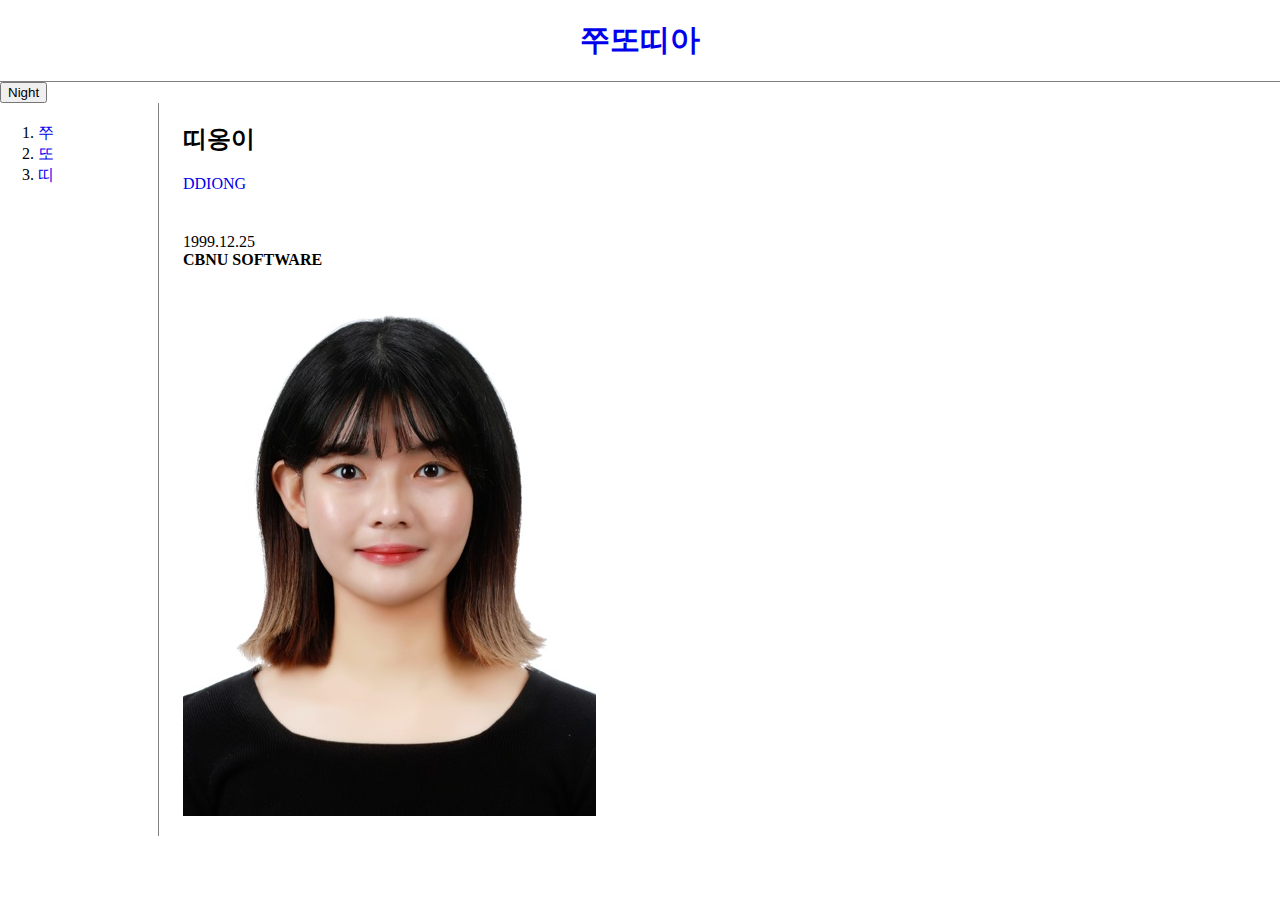
<file: index.html>
<!doctype html>
<html>

<head>
    <title>WEB1 - 쭈또띠아</title>
    <meta charset="utf-8">
    <link rel="stylesheet" href="style.css">
    <script src="colors.js"></script>
</head>

<body>
    <h1><a href="index.html">쭈또띠아</a></h1>

    <input type="button" value="Night" onclick="
    NightDayHandler(this);
    ">


    <div id="grid">
        <!-- ol태그와 div 태그를 감싸는 하나의 부모태그-->
        <ol>
            <li><a href="1.html">쭈</a></li>
            <li><a href="2.html">또</a></li>
            <li><a href="3.html">띠</a></li>
        </ol>

        <!-- h2와 p태그를 하나로 묶어줌 -->
        <div id="article">
            <h2>띠옹이</h2>
            <a href="https://www.instagram.com/p/CX1HH_HpIGnsRxSK_DPTt-GJZLz2L5dZEFAV7E0/?utm_medium=share_sheet"
                target="_blank">DDIONG</a>
            <p style="margin-top:40px">1999.12.25 <br><strong>CBNU SOFTWARE</strong></p>
            <p><img src="양가연.jpg"></p>
        </div>
    </div>

</body>

</html>
</file>
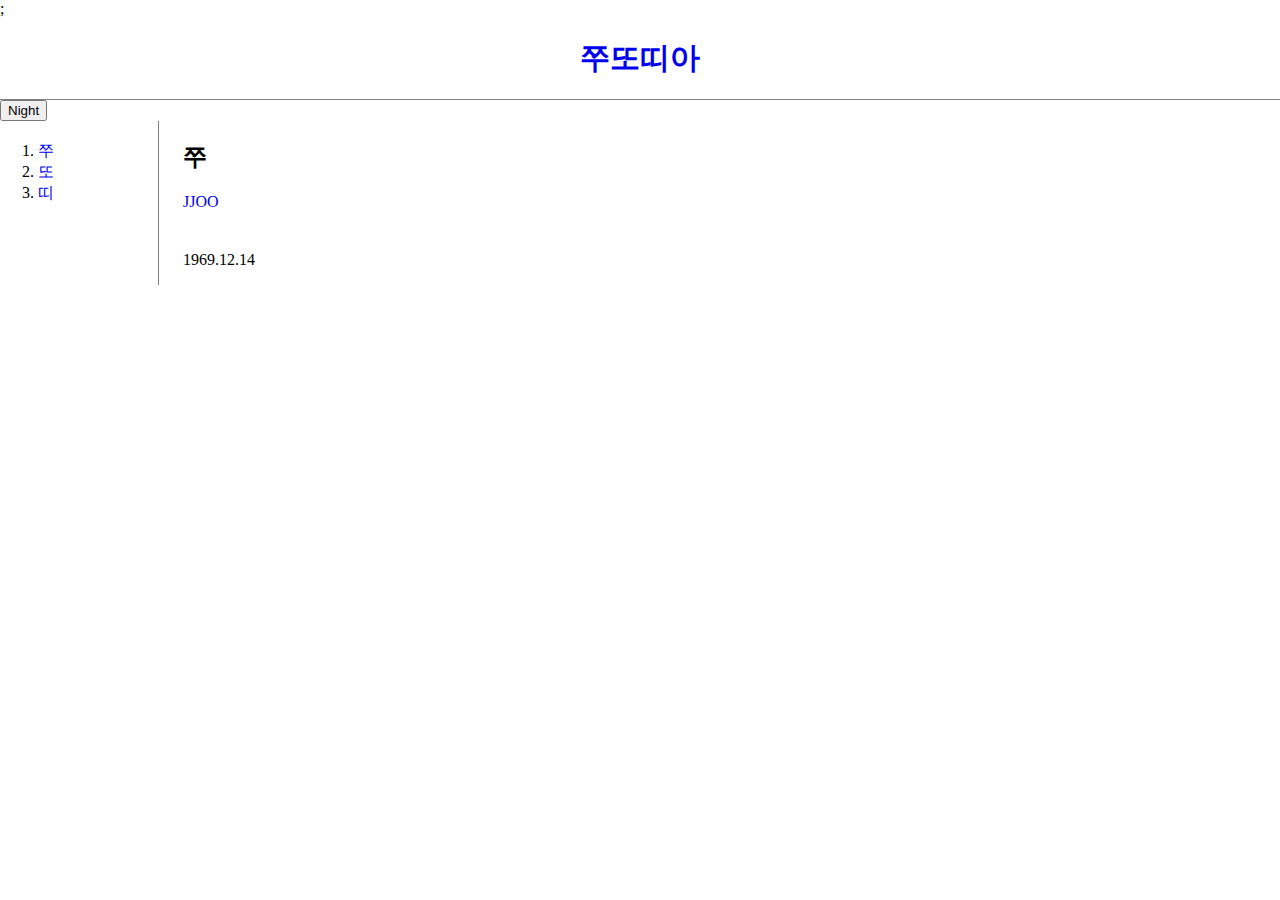
<file: 1.html>
<!doctype html>
<html>

<head>
    <title>WEB1 - 쭈</title>
    <meta charset="utf-8">
    <link rel="stylesheet" href="style.css">;
    <script src="colors.js"></script>
</head>

<body>
    <h1><a href="index.html">쭈또띠아</a></h1>
    <input type="button" value="Night" onclick="
    NightDayHandler(this);
    ">
    <div id="grid">
        <ol>
            <li><a href="1.html">쭈</a></li>
            <li><a href="2.html">또</a></li>
            <li><a href="3.html">띠</a></li>
        </ol>
        <div id="article">
            <h2>쭈</h2>
            <a href="https://www.instagram.com/p/CX1HH_HpIGnsRxSK_DPTt-GJZLz2L5dZEFAV7E0/?utm_medium=share_sheet"
                    target="_blank">JJOO</a>
            <p style="margin-top:40px">1969.12.14</p>
            
        </div>
    </div>
</body>

</html>
</file>
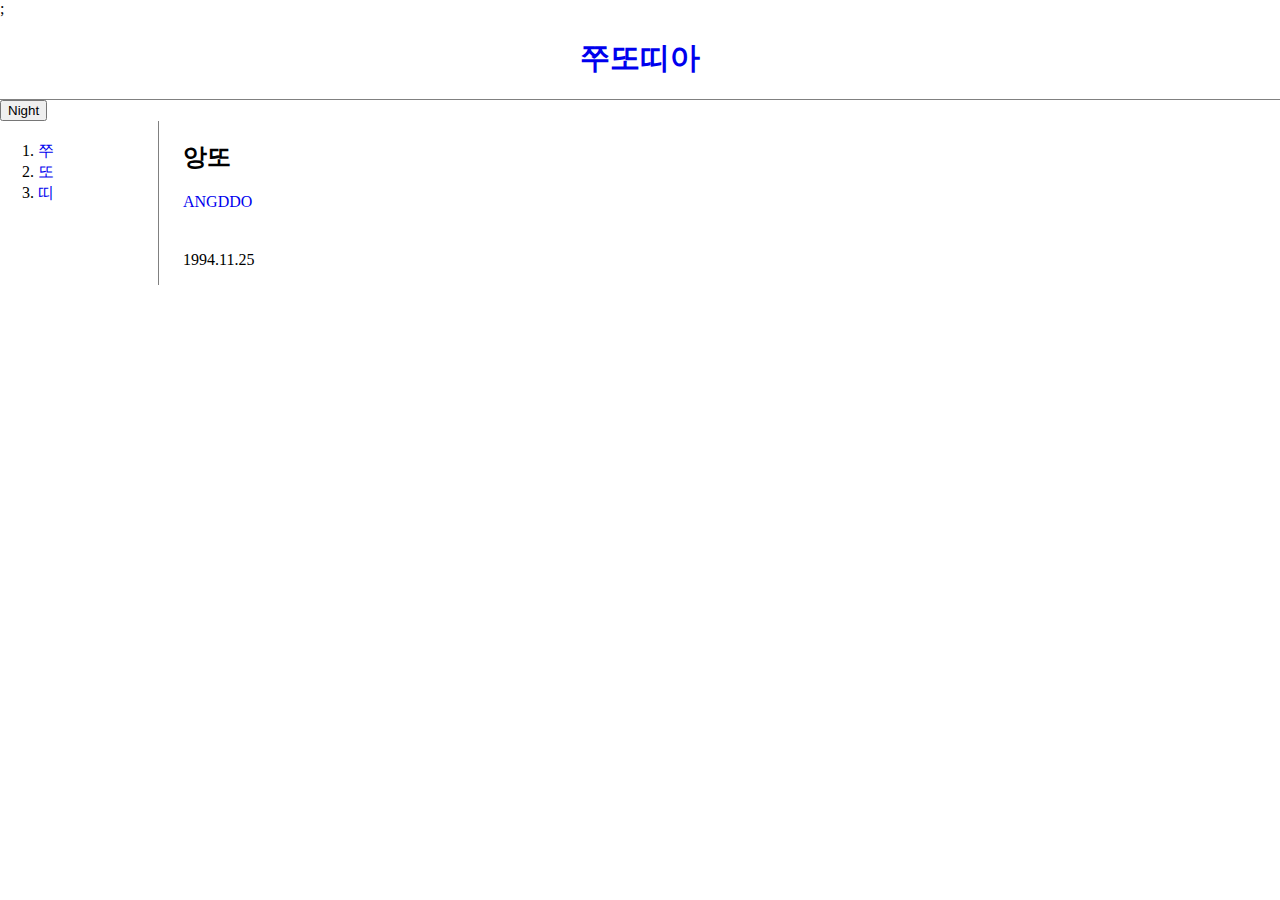
<file: 2.html>
<!doctype html>
<html>

<head>
    <title>WEB1 - 앙또</title>
    <meta charset="utf-8">
    <link rel="stylesheet" href="style.css">;
    <script src="colors.js"></script>
</head>

<body>
    <h1><a href="index.html">쭈또띠아</a></h1>
    <input type="button" value="Night" onclick="
    NightDayHandler(this);
    ">
    <div id="grid">
        <ol>
            <li><a href="1.html">쭈</a></li>
            <li><a href="2.html">또</a></li>
            <li><a href="3.html">띠</a></li>
        </ol>
        <div id="article">

            <h2>앙또</h2>
            <a href="https://www.instagram.com/p/CX1HH_HpIGnsRxSK_DPTt-GJZLz2L5dZEFAV7E0/?utm_medium=share_sheet"
                    target="_blank">ANGDDO</a>
            <p style="margin-top:40px">1994.11.25 <br><strong></strong></p>
        </div>
    </div>
</body>

</html>
</file>
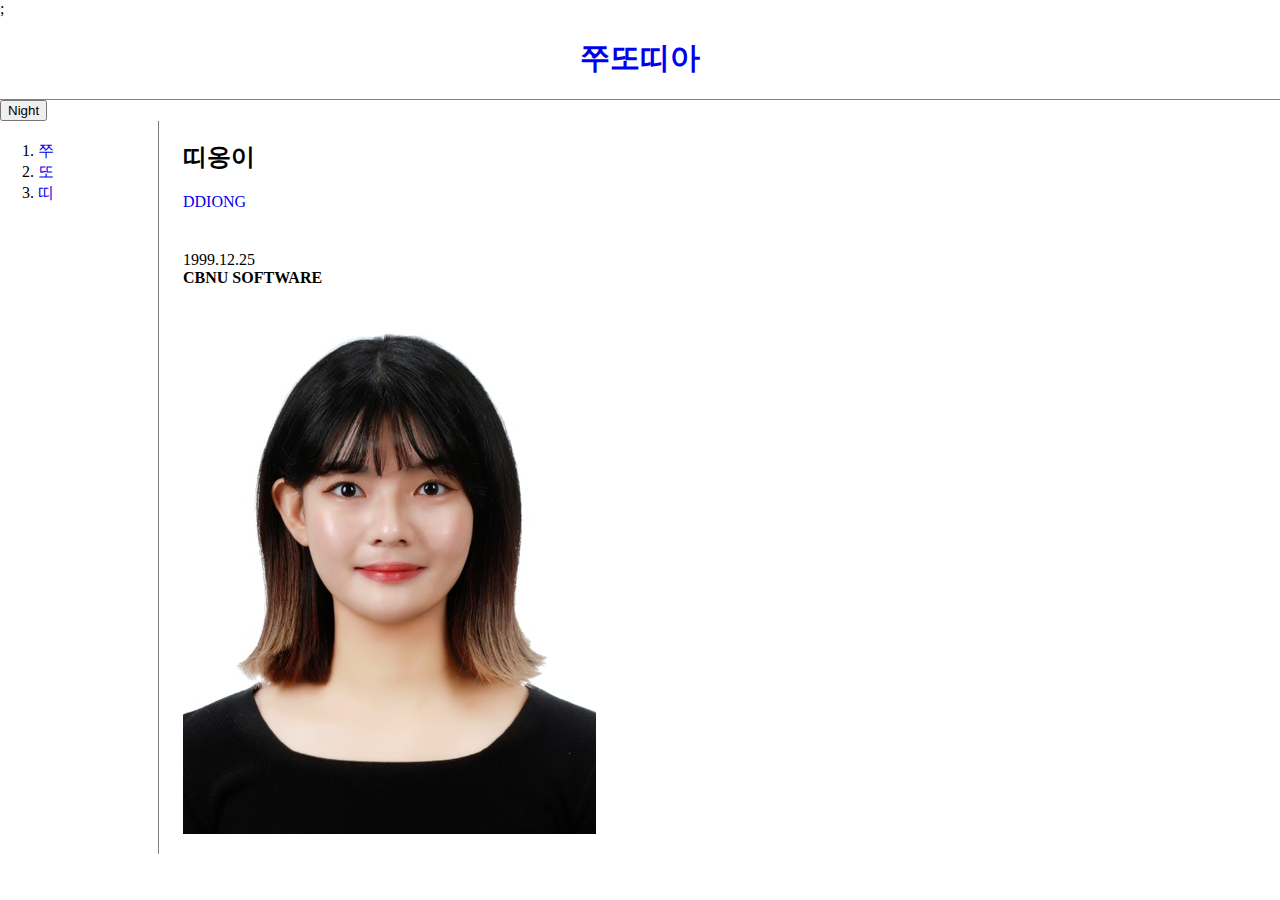
<file: 3.html>
<!doctype html>
<html>

<head>
    <title>WEB1 - 띠옹이</title>
    <meta charset="utf-8">
    <link rel="stylesheet" href="style.css">;
    <script src="colors.js"></script>
</head>

<body>

    <h1><a href="index.html">쭈또띠아</a></h1>
    <input type="button" value="Night" onclick="
    NightDayHandler(this);
    ">
    <div id="grid">
        <ol>
            <li><a href="1.html">쭈</a></li>
            <li><a href="2.html">또</a></li>
            <li><a href="3.html">띠</a></li>
        </ol>
        <div id="article">
            <h2>띠옹이</h2>
            <a href="https://www.instagram.com/p/CX1HH_HpIGnsRxSK_DPTt-GJZLz2L5dZEFAV7E0/?utm_medium=share_sheet"
                    target="_blank">DDIONG</a>
            <p style="margin-top:40px">1999.12.25 <br><strong>CBNU SOFTWARE</strong></p>
            <p>
                <img src="양가연.jpg">
            </p>
        </div>
    </div>
</body>

</html>
</file>
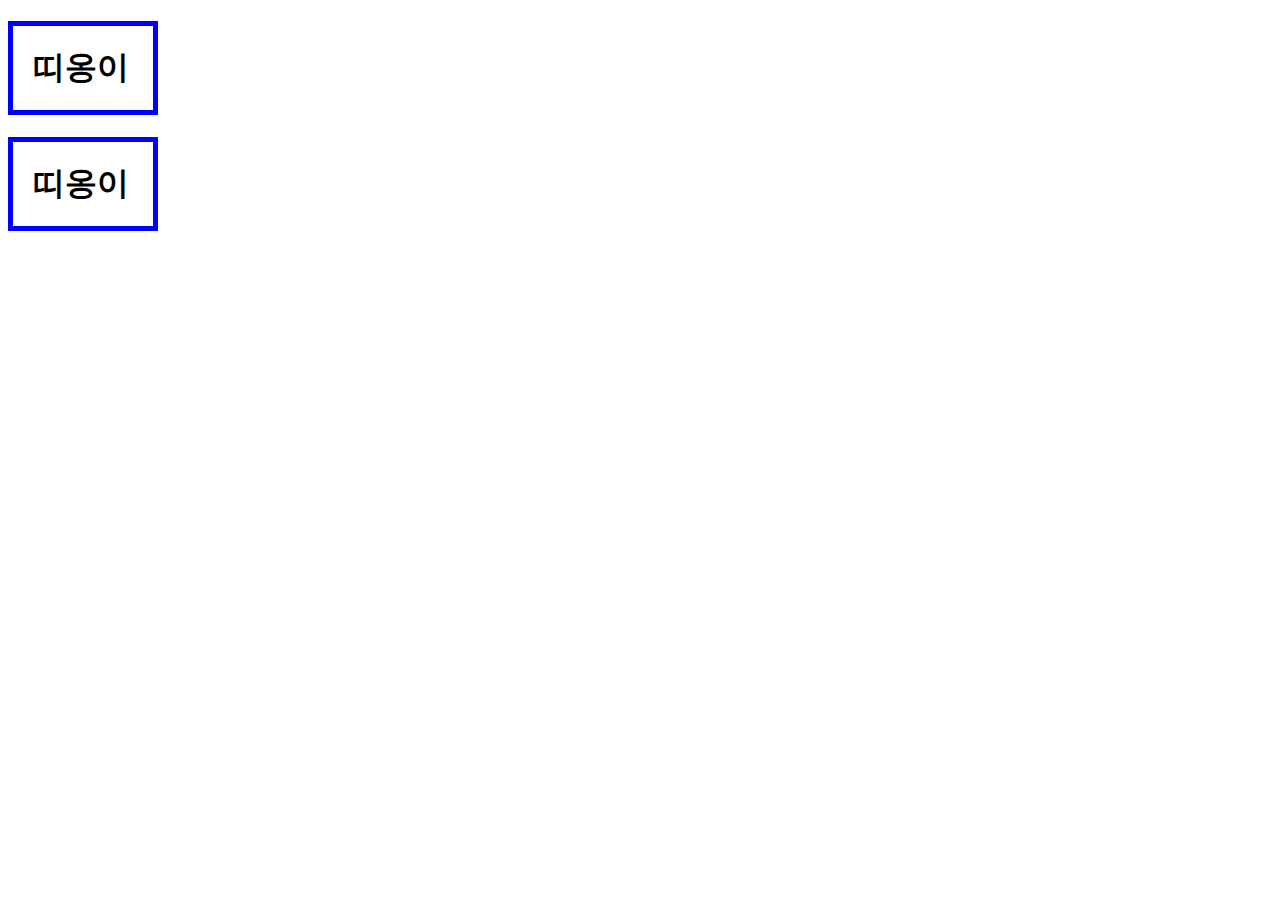
<file: box.html>
<!doctype html>
<html>
    <head>
        <meta charset="utf-8">
        <title>

        </title>

        <style>
            /*block level elemernt*/

            h1{
                border: 5px solid blue;
                padding: 20px;
                margin: 2opx;
                width: 100px;

            }
        </style>
    </head>
    <body>
        <h1>띠옹이</h1>
        <h1>띠옹이</h1>


    </body>
</html>
</file>
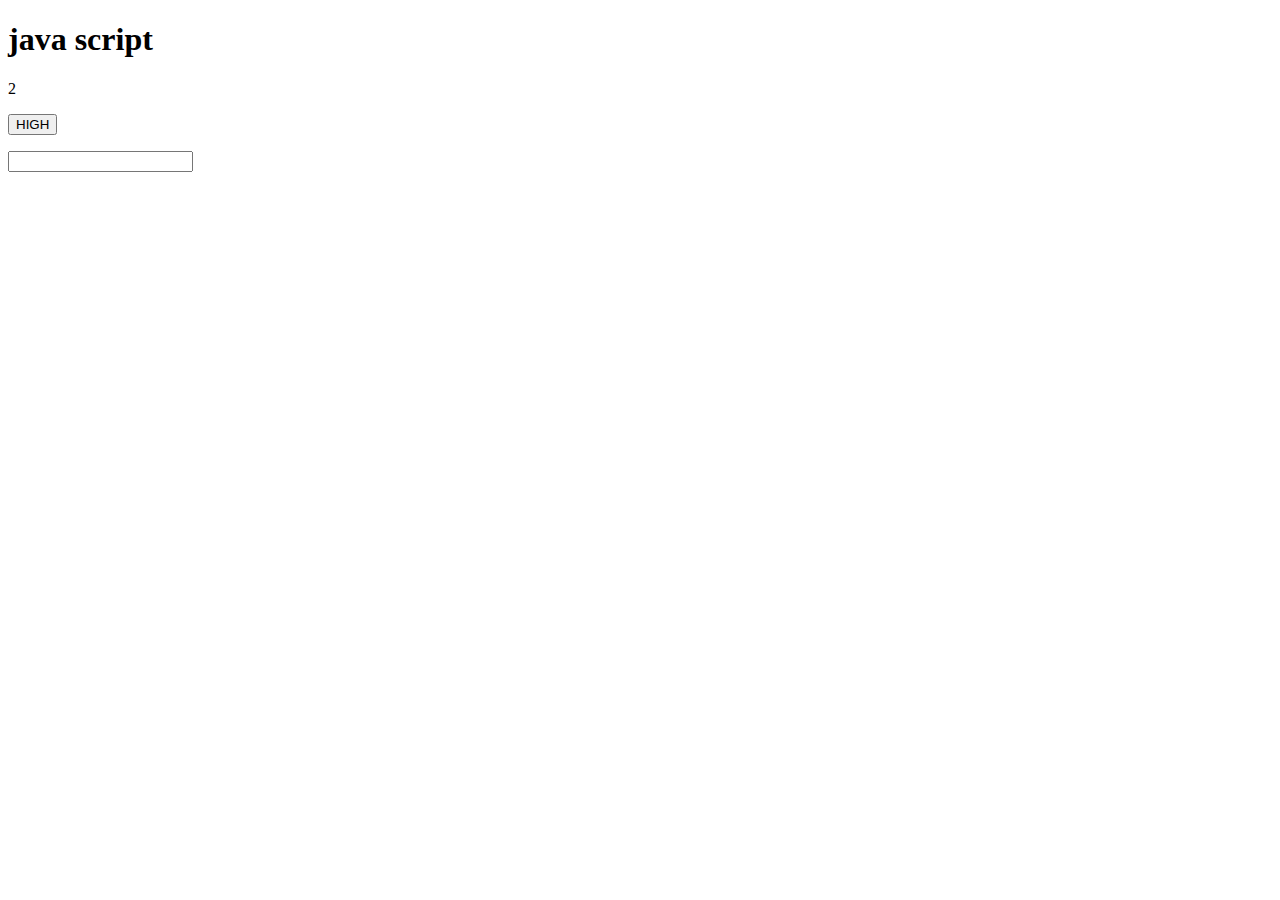
<file: ex1.html>
<!DOCTYPE html>
<html lang="en">
<head>
    <meta charset="UTF-8">

    <title>Document</title>
</head>
<body>
    <h1>java script</h1>
    <script>
        document.write(1+1);
    </script>

    <p><input type="button" value="HIGH" onclick="alert('hi')"></p>
    <input type="text" onkeydown="alert('changed')">
</body>
</html>
</file>
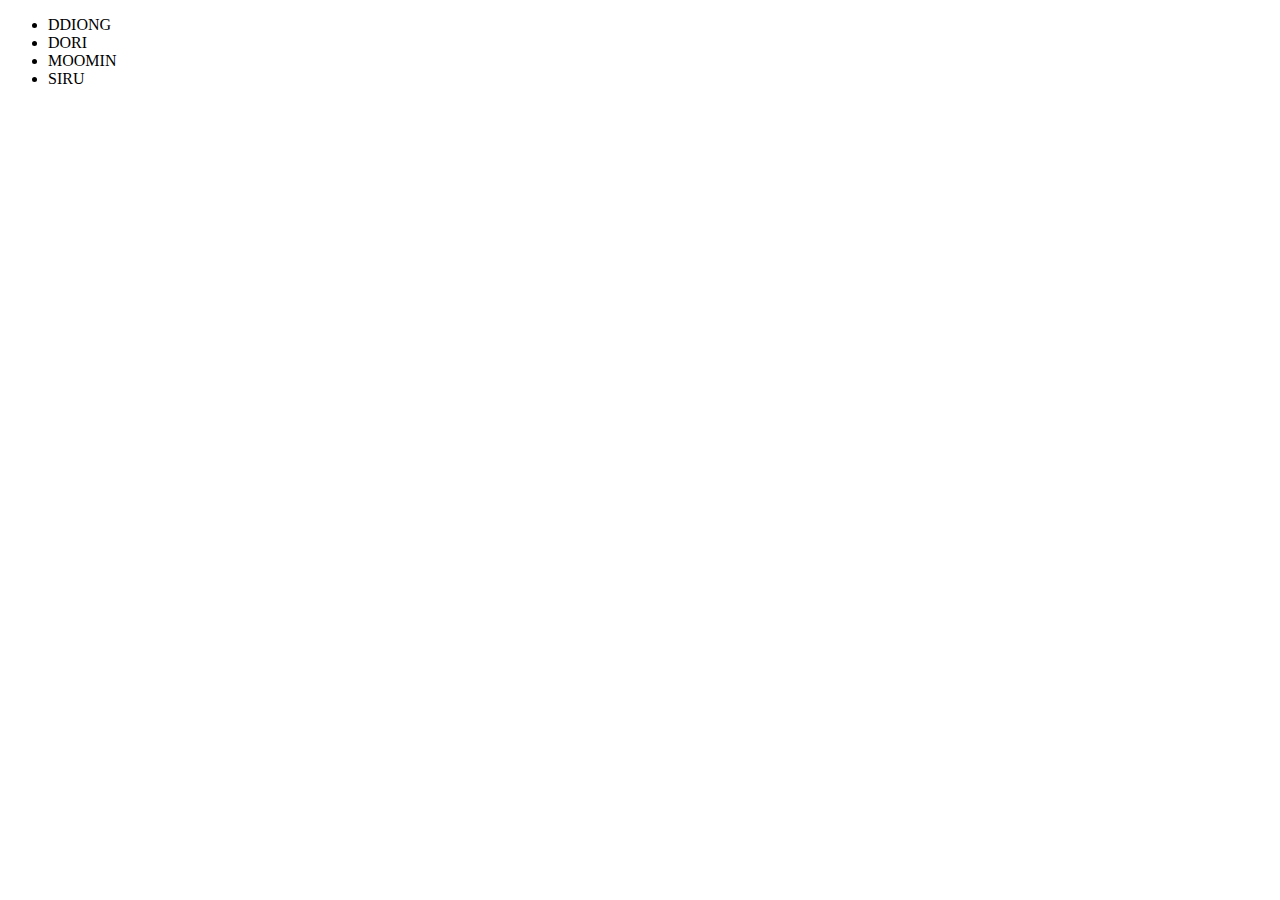
<file: ex2.html>
<!DOCTYPE html>
<html lang="en">
<head>
    <meta charset="UTF-8">
   
    <title>Document</title>
</head>
<body>
    <script>
        var Coworkers=['DDIONG', 'DORI', 'MOOMIN', 'SIRU'];
    </script>

    <ul>
        <script>
            var i = 0;
            while(i < Coworkers.length){            
                document.write('<li>' + Coworkers[i] + '</li>');
                i = i + 1;
            }
        </script>
    </ul>
</body>
</html>
</file>
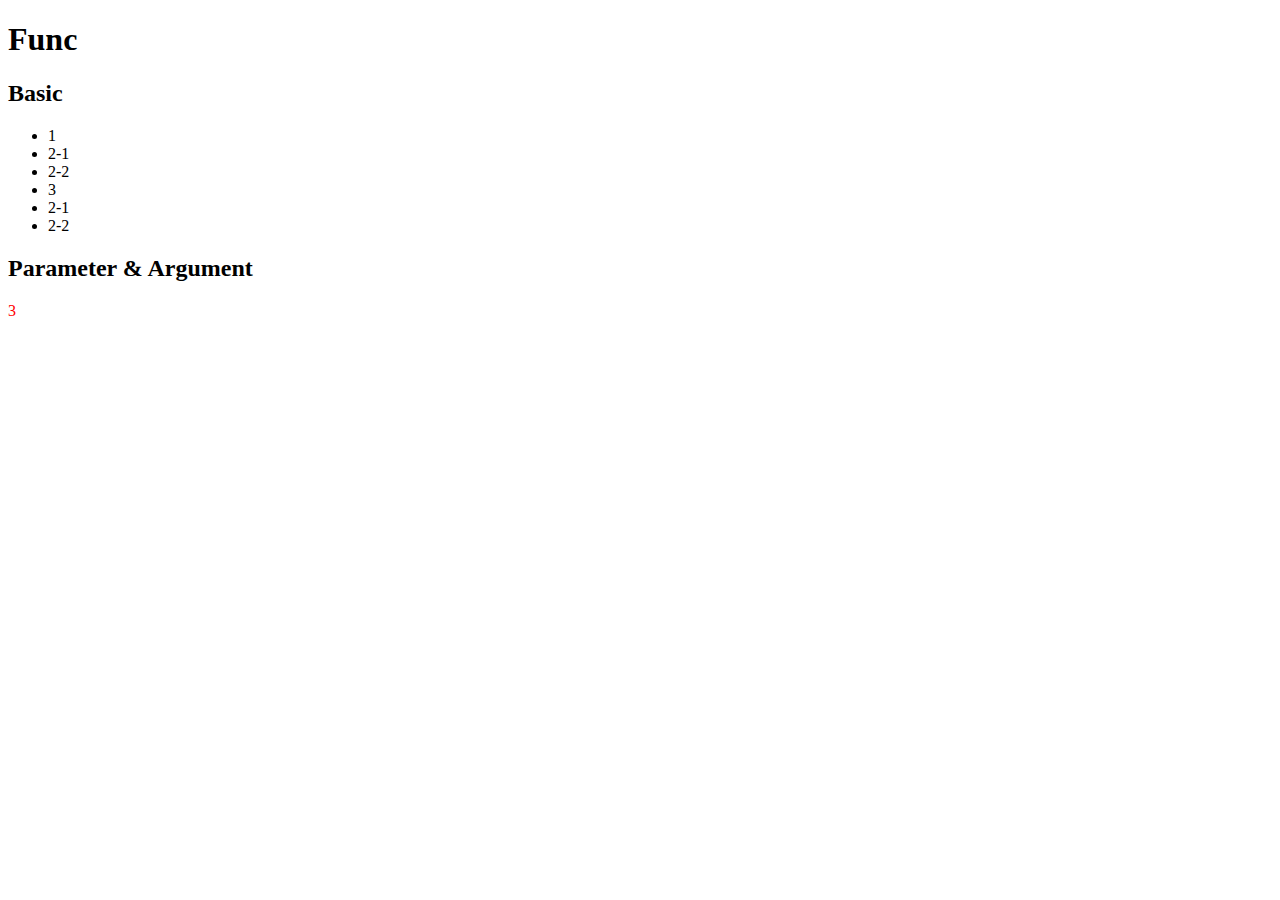
<file: ex3.html>
<!DOCTYPE html>
<html lang="en">
<head>
    <meta charset="UTF-8">

    <title>Document</title>
</head>
<body>
    <h1>Func</h1>
    <h2>Basic</h2>
    <ul>
        <script>
            function two(){
                document.write('<li>2-1</li>');
                document.write('<li>2-2</li>');
            }

            document.write('<li>1</li>');
            two();
            document.write('<li>3</li>');
            two();

        </script>
    </ul>

    <h2>Parameter & Argument</h2>
    <script>
        function sum(a, b){
            return a + b;
        }
        document.write('<div style="color:red">'+sum(1,2)+'</div>');

    </script>
</body>
</html>
</file>
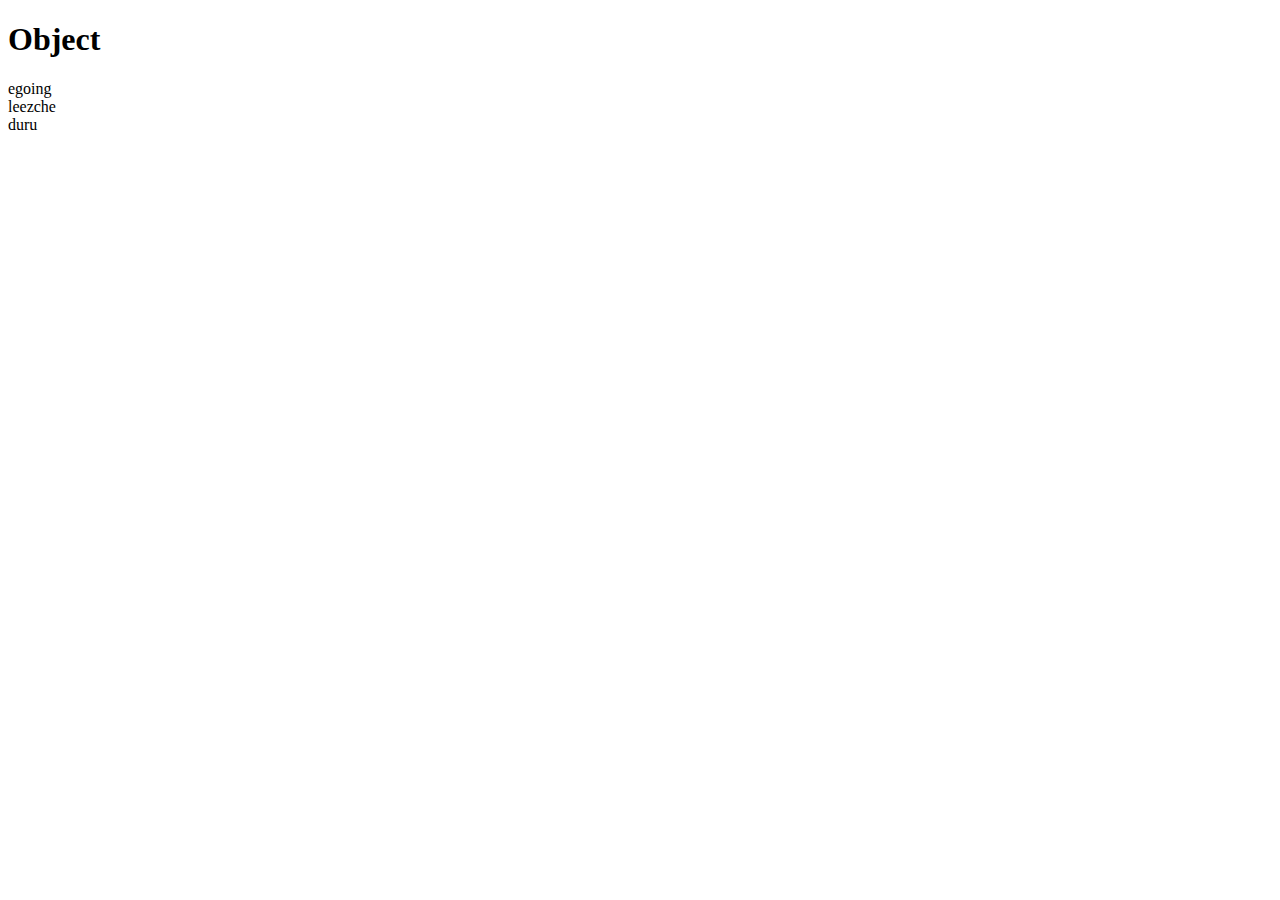
<file: ex4.html>
<!DOCTYPE html>
<html lang="en">

<head>
    <meta charset="UTF-8">
    <title>Document</title>
</head>

<body>
    <h1>Object</h1>
    <script>
        var coworker = {
            "programmer": "egoing",
            "deginer": "leezche",
            "bookkeeper": "duru"
        };

        coworker.showAll = function () {
            for (var key in this) {
                if(key != "showAll"){
                document.write(this[key] + '<br>');
                }
            }
        }
        coworker.showAll();

    </script>
</body>

</html>
</file>
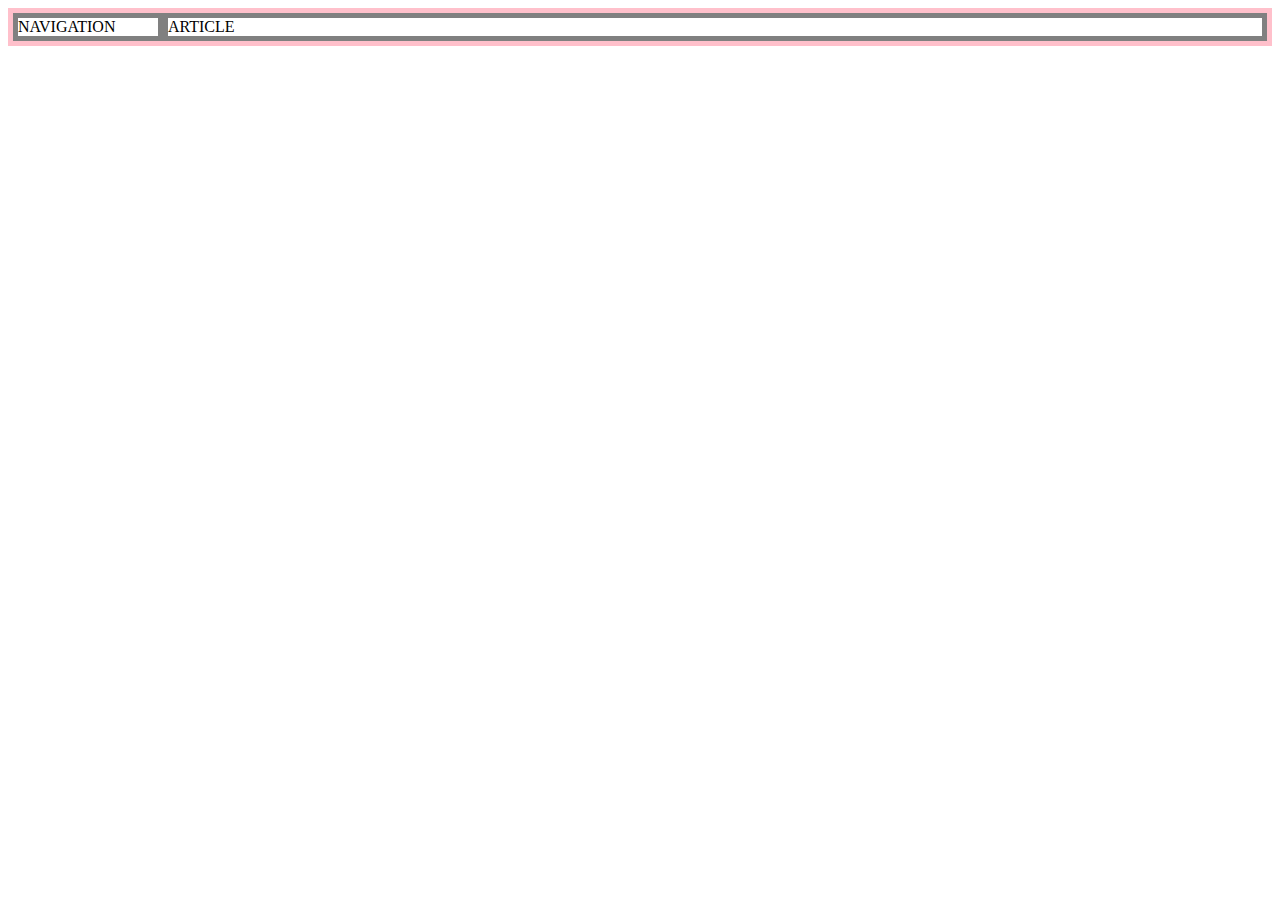
<file: grid.html>
<!DOCTYPE html>
<html lang="en">
<head>
    <meta charset="UTF-8">
    <title>

    </title>

    <style>
        #grid{
            border:5px solid pink;
            display:grid;
            grid-template-columns: 150px 1fr;
        }
        div{
            border: 5px solid gray;
        }
    </style>
</head>
<body>
    <div id="grid">
        <div>NAVIGATION</div> 
        <div>ARTICLE</div>
    </div> 
</body>
</html>
</file>
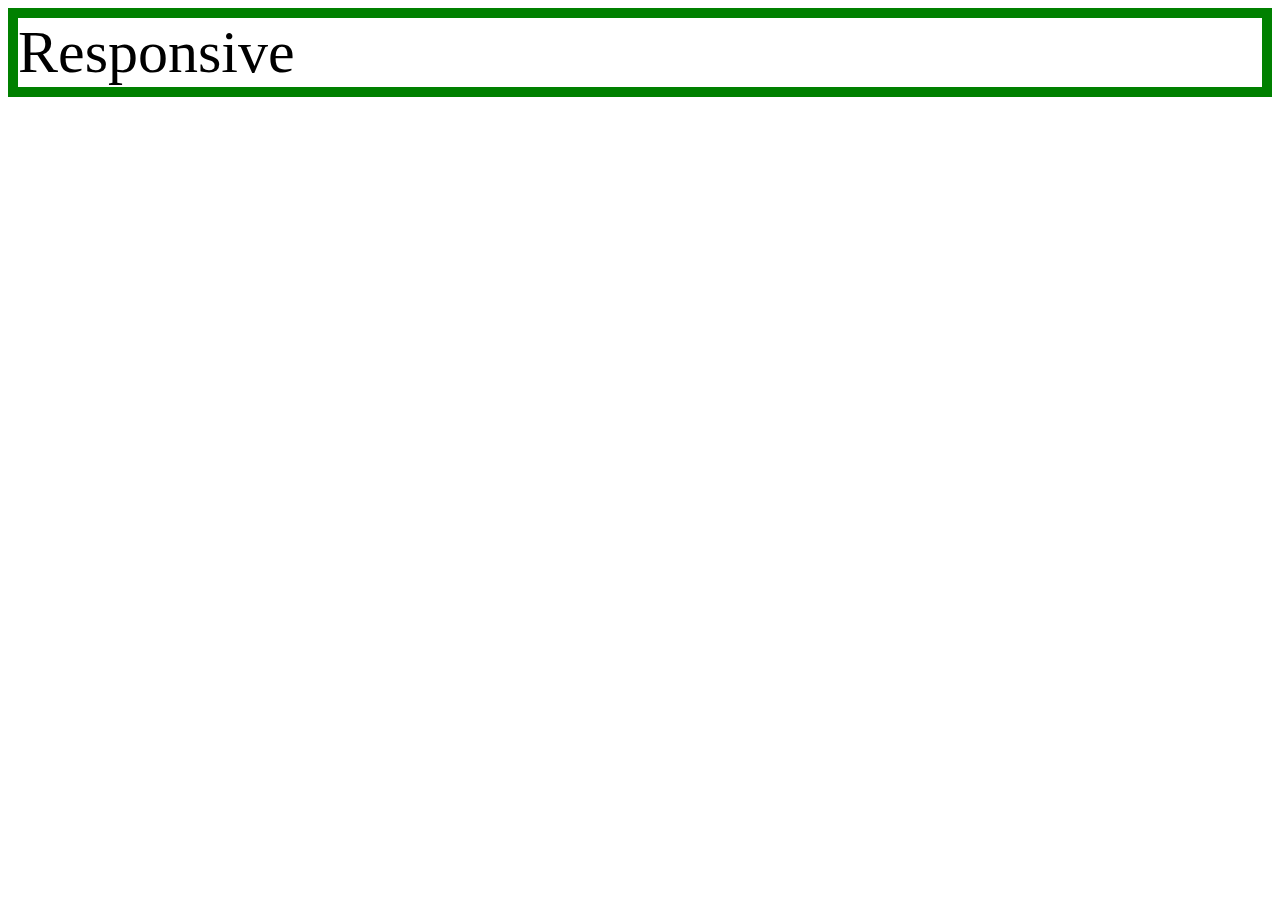
<file: mediaquery.html>
<!DOCTYPE html>
<html lang="en">

<head>
    <meta charset="UTF-8">
    <title></title>

    <style>
        div {
            border: 10px solid green;
            font-size: 60px;
        }

        @media(max-width:800px){
            div {
                display: none;
         }
        }
    </style>

</head>

<body>
    <div>
        Responsive
    </div>
</body>

</html>
</file>
<file: style.css>
a {
    text-decoration: none;
}

h1{
    font-size: 30px;
    text-align: center;
    border-bottom: 1px solid gray;
    margin: 0;
    padding:20px;
}
#grid{
    display:grid;
    grid-template-columns: 150px 1fr;
}

#grid ol{
    border-right: 1px solid gray;
    width:100px;
    margin:0;
    padding:20px;
    padding-left:38px

}

body{
    margin:0;
}

#article{
    padding-left:33px;
}

@media(max-width:700px){
    #grid{
        display:block;
    }
    #grid ol{
        border-right:none;
    }
    h1{
        border-bottom: none;
    }
}
</file>
